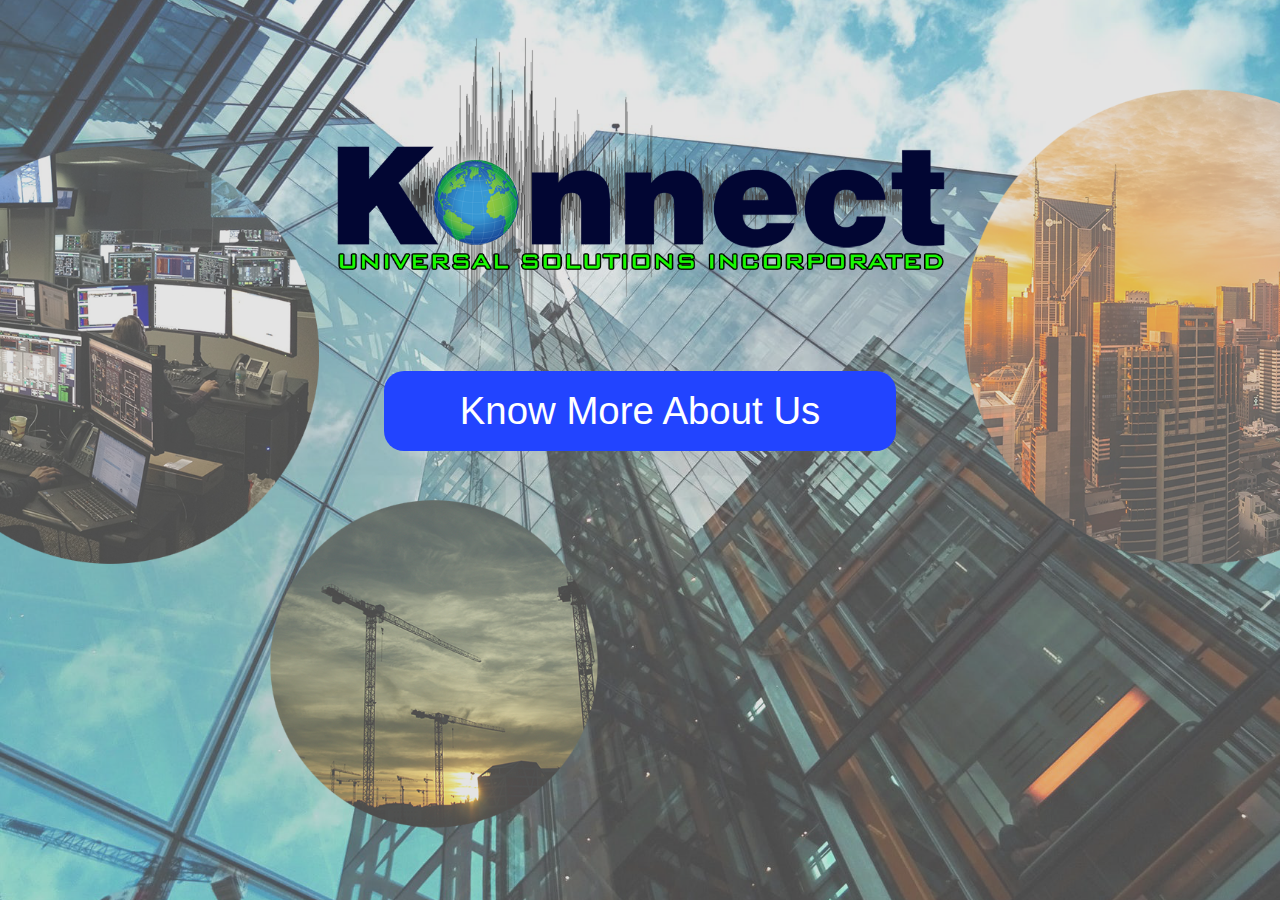
<file: KonnectWebSite/index.html>
<!DOCTYPE html>

<html>
<head>
	<meta charset="utf-8">
	<meta name="viewport" content="width=device-width, initial-scale=1.0">
	<title> Konnect Universal Solutions Inc. </title>
	<link href="css/landing.css" rel="stylesheet" type="text/css">
	<link href="images/Globe.png" rel="icon" type="img/png">

</head>

<body>

	<img src="images/konnectlogo.png" class="center">
	
	<button type="button" class="button" onclick="location.href='mhome.html'">Know More About Us</button>
</body>
</html>
</file>
<file: KonnectWebSite/css/landing.css>
* 
{
    box-sizing: border-box;
    margin: 0;
}

html, body
{
	margin: 0;
	padding: 0;
	font-family: Arial, Helvetica, sans-serif;
}

@media only screen and (max-width: 768px)
{
	html { 
        background: url(../images/mbgimg.png) no-repeat center center fixed; 
        -webkit-background-size: cover;
        -moz-background-size: cover;
        -o-background-size: cover;
        background-size: cover;
        background-color: #bbbbbb;
        height: 100vh;
        overflow: auto;
    }

	.button
	{
		display: block;
		margin-left: auto;
		margin-right: auto;
		margin-bottom: 100px;
		text-align: center;
		width: 60%;
		height: 10%;
		background-color: #2244ff;
		font-size: 4vw;
		color: #ffffff;
		border: 0;
		transition: all 0.4s;
		cursor: pointer;
		border-radius: 20px;
		padding: 15px;
	}

	.center
	{
		display: block;
		margin: 150px auto 50px auto;
		width: 65%;
	}
	
}

@media only screen and (min-width: 768px)
{
	html
	{
		font-size: 10px;
	}

	html { 
        background: url(../images/bgimg.png) no-repeat center center fixed; 
        -webkit-background-size: cover;
        -moz-background-size: cover;
        -o-background-size: cover;
        background-size: cover;
        background-color: #bbbbbb;
        height: 100vh;
        overflow: auto;
    }

	.button
	{
		display: block;
		margin-left: auto;
		margin-right: auto;
		margin-bottom: 2%;
		text-align: center;
		width: 40%;
		height: 80px;
		background-color: #2244ff;
		font-size: 3vw;
		color: #ffffff;
		border: 0;
		transition: all 0.4s;
		cursor: pointer;
		border-radius: 20px;
		padding: 15px;
	}

	.center
	{
		display: block;
		margin: 2% auto;
		width: 50%;
	}
		
}

a
{
	color: #ffffff;
	text-decoration: none;
}

/*
.button:hover span 
{
	padding-right: 20px;
}


.button span
{
	cursor: pointer;
	display: inline-block;
	position: relative;
	transition: 0.4s;
}

.button span:after
{
	content: '\00bb';
	position: absolute;
	opacity: 0;
	top: 0;
	right: -20px;
	transition: 0.4s;
}

.button:hover span:after 
{
	opacity: 1;
	right: 0;
}

*/

.button:hover
{
	box-shadow: 0 12px 16px 0 rgba(0,0,0,0.24),
				0 17px 50px 0 rgba(0,0,0,0.19);
	-webkit-transition-duration: 0.4s;
	transition-duration: 0.4s;
}
</file>
